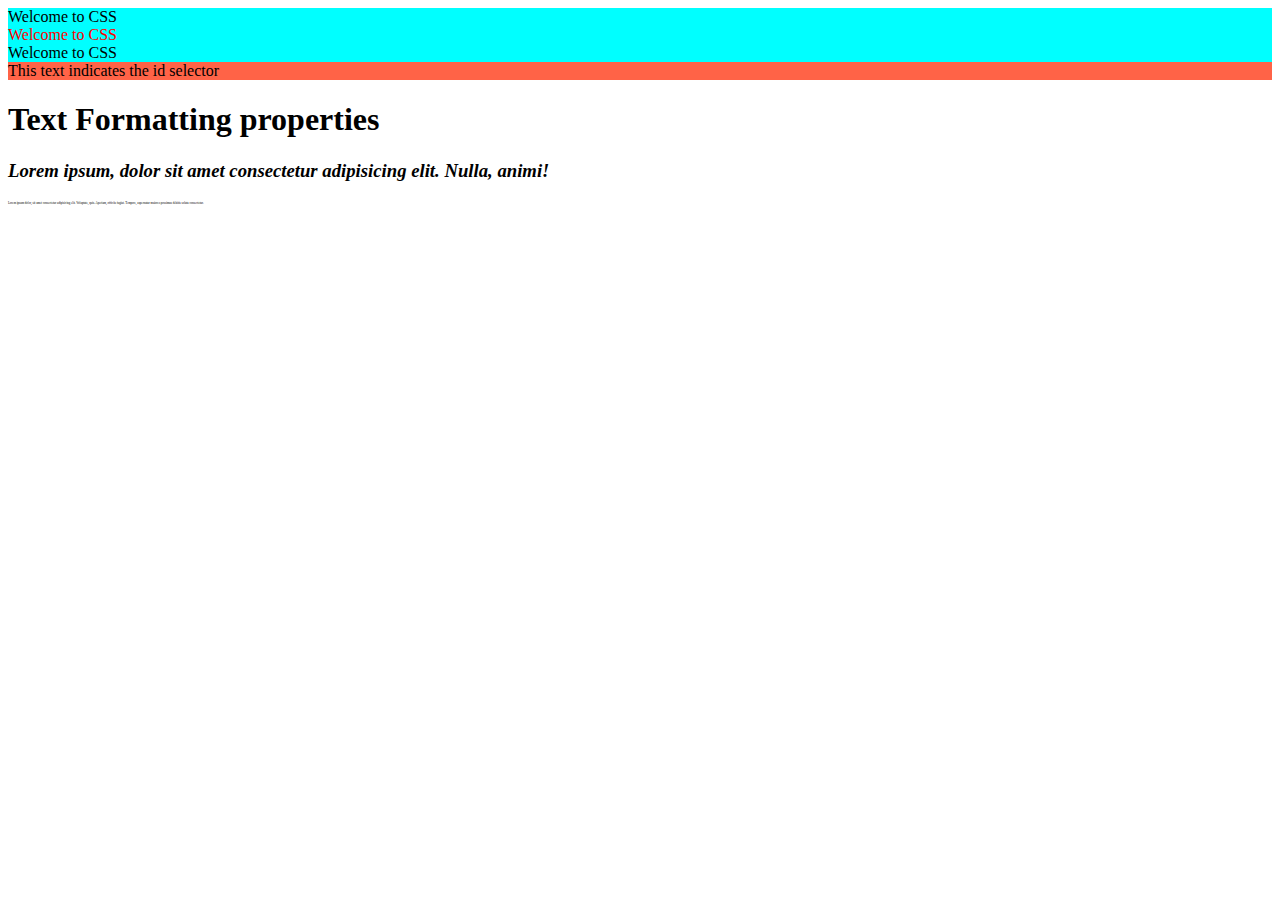
<file: index.html>
<!DOCTYPE html>
<html lang="en">
  <head>
    <meta charset="UTF-8" />
    <meta name="viewport" content="width=device-width, initial-scale=1.0" />
    <title>Document</title>
    <style>
      p {
        color: blue;
      }
    </style>
    <link rel="stylesheet" href="./style.css" />
  </head>
  <body>
    <div class="header">Welcome to CSS</div>
    <div class="header container ">Welcome to CSS</div>
    <div class="header">Welcome to CSS</div>

    <div id="text">This text indicates the id selector</div>

    <h1>
        Text Formatting properties
    </h1>

    <h3 class="font-family">Lorem ipsum, dolor sit amet consectetur adipisicing elit. Nulla, animi!</h3>



    <div class="font-size">
        Lorem ipsum dolor, sit amet consectetur adipisicing elit. Voluptate, quis. Aperiam, officiis fugiat. Tempore, aspernatur maiores possimus debitis soluta consectetur.
    </div>

  </body>
</html>
</file>
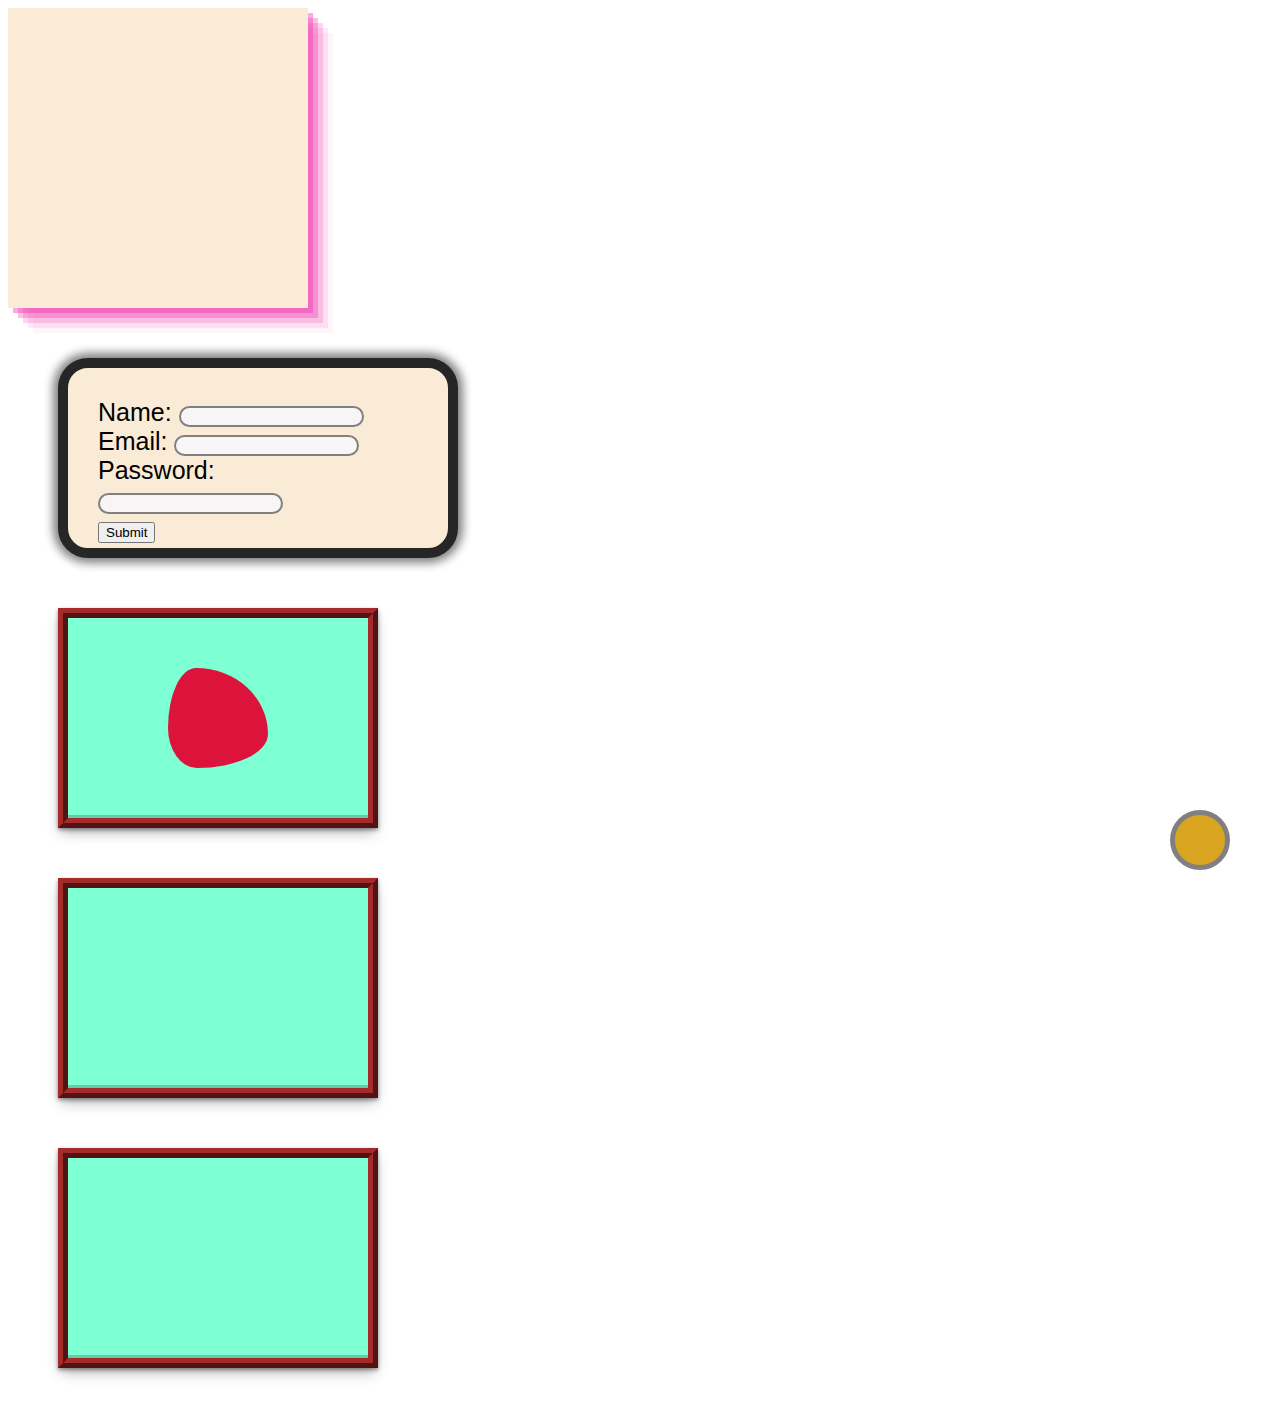
<file: box-model.html>
<!DOCTYPE html>
<html lang="en">
<head>
    <meta charset="UTF-8">
    <meta name="viewport" content="width=device-width, initial-scale=1.0">
    <title>Document</title>

    <style>
        .container{
            width: 300px;
            height: 200px;
            background-color: aquamarine;

            /* margin-left: 30px;
            margin-top: 50px;
            margin-bottom: 90px; */

            /* shorthand property */
            
            /* margin:top right bottom left ; */
            /* margin:50px 0px 90px 30px ; */

            /* //top-bottom left and right */
            /* margin: 30px 60px;  */

            /* applicable for all the sides */
            margin: 50px;

            border-width: 10px;
            border-color: brown;
            border-style:ridge;

            border-radius: 0px;

            display: flex;
            justify-content: center;
            align-items: center;
            box-shadow: rgba(0, 0, 0, 0.4) 0px 2px 4px, rgba(0, 0, 0, 0.3) 0px 7px 13px -3px, rgba(0, 0, 0, 0.2) 0px -3px 0px inset;

        }
        .sub-container{
            width: 100px;
            height: 100px;
            background-color: crimson;
            border-radius: 28% 72% 71% 29% / 60% 66% 34% 40% ;
        }

        .form-container{
            width: 400px;
            height: 200px;
            background-color: antiquewhite;
            border-radius: 30px;
            font-size: 25px;
            font-family:'Segoe UI', Tahoma, Geneva, Verdana, sans-serif;
            border: 10px solid rgb(39, 38, 38);
            margin: 50px;

            padding:30px ;
            box-sizing: border-box;

            /* box-shadow: x-axis y-axis blur spread color; */
            /* box-shadow: 10px 10px 10px 10px gray; */

            box-shadow: 0px 0px 10px 5px gray;
            
        }
        input{
            background-color: rgb(247, 245, 245);
            border: 2px solid gray;
            border-radius: 30px;

        }
        
        .inside-from{
            width: 300px;

        }

        .box-shadow{
            width: 300px;
            height: 300px;
            background-color: antiquewhite;
            box-shadow: rgba(240, 46, 170, 0.4) 5px 5px, rgba(240, 46, 170, 0.3) 10px 10px, rgba(240, 46, 170, 0.2) 15px 15px, rgba(240, 46, 170, 0.1) 20px 20px, rgba(240, 46, 170, 0.05) 25px 25px;
        }


        .chatBot{
            width: 50px;
            height: 50px;
            background-color: goldenrod;
            border: 5px solid gray;
            border-radius: 50%;
            position: fixed;
            bottom: 30px;
            right: 50px;
        }

    </style>
</head>
<body>


    <div class="box-shadow"></div>

    <div class="form-container">
        <div class="inside-from">
            <label>Name:
            <input type="text">
        </label>
        <br>
        <label>Email:
            <input type="email">
        </label>
        <br>
        <label>Password:
            <input type="password">
        </label>
        </div>
        <button>Submit</button>
    </div>



    <div class="container">
        <div class="sub-container"></div>
    </div>
    <div class="container"></div>
    <div class="container"></div>


    <div class="chatBot"></div>
    
</body>
</html>
</file>
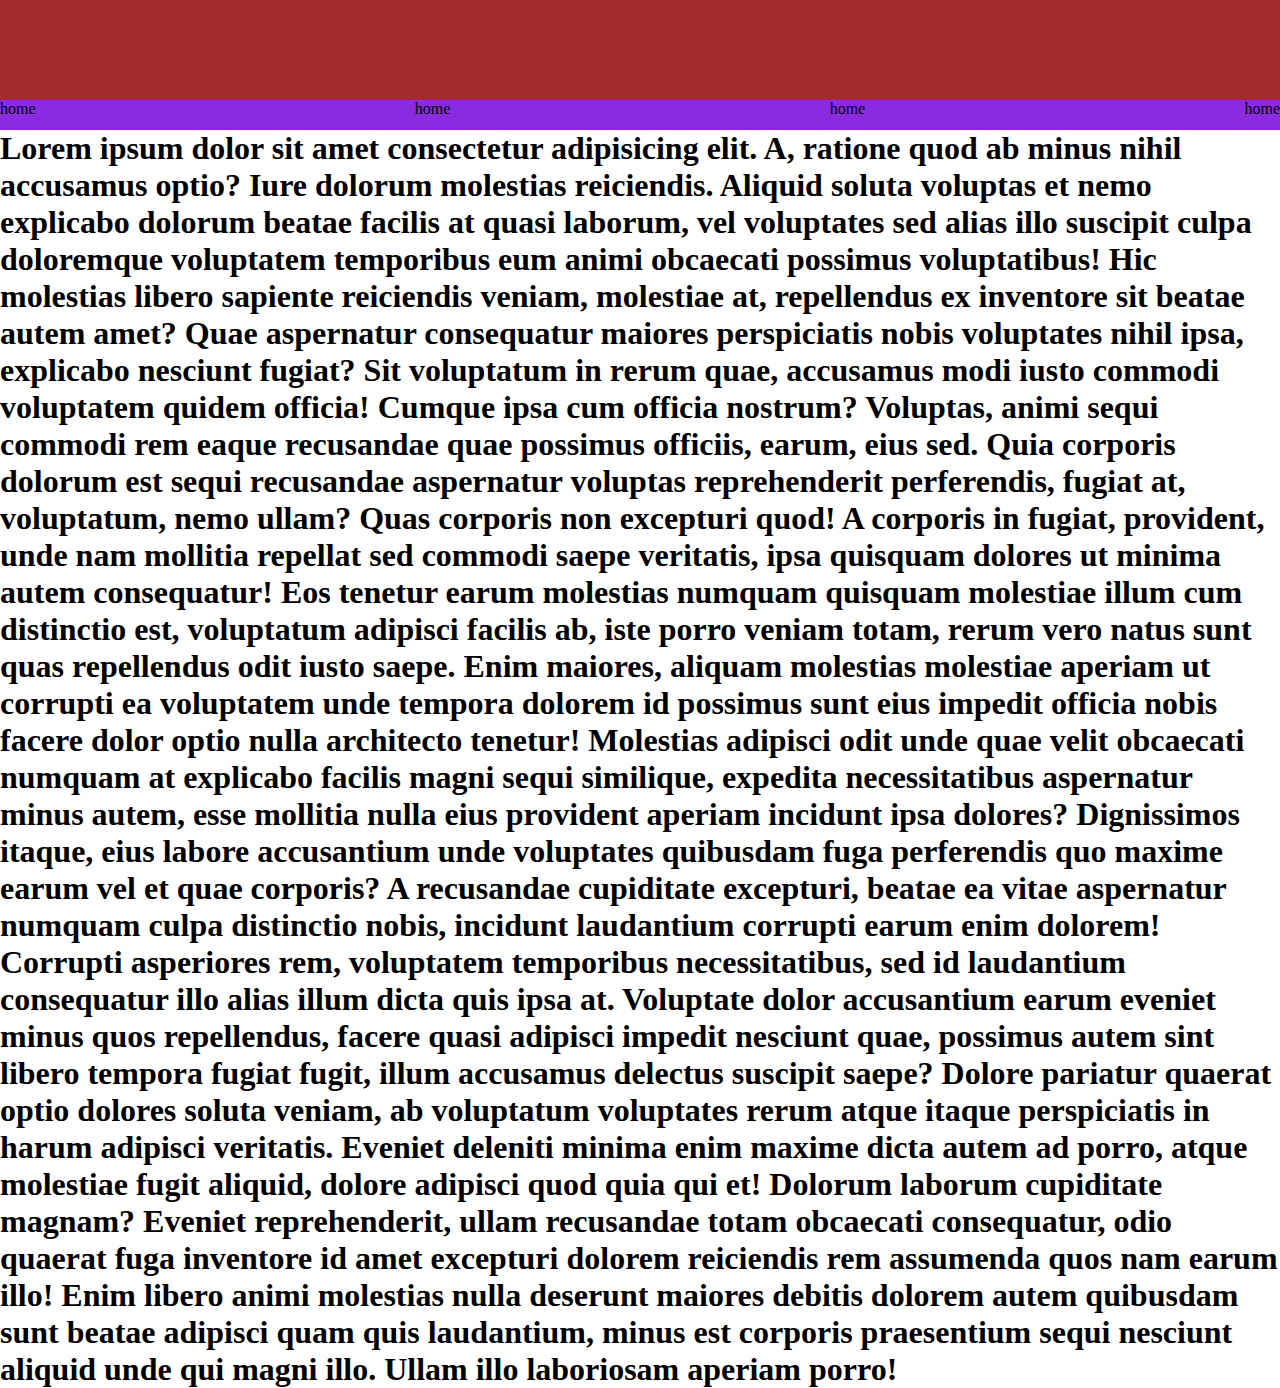
<file: demo.html>
<!DOCTYPE html>
<html lang="en">
<head>
    <meta charset="UTF-8">
    <meta name="viewport" content="width=device-width, initial-scale=1.0">
    <title>Document</title>
    <style>
        *{
            margin: 0;
            padding: 0;
        }
        .header{
            height: 100px;
            background-color: brown;
        }
        .navbar{
            height: 30px;
            background-color: blueviolet;
            display: flex;
            justify-content: space-between;
            position: sticky;
            top:0px ;
        }
    </style>
</head>
<body>

    <div class="header"></div>
    <div class="navbar">
        <span>home</span>
        <span>home</span>
        <span>home</span>
        <span>home</span>
    </div>

    <h1>Lorem ipsum dolor sit amet consectetur adipisicing elit. A, ratione quod ab minus nihil accusamus optio? Iure dolorum molestias reiciendis. Aliquid soluta voluptas et nemo explicabo dolorum beatae facilis at quasi laborum, vel voluptates sed alias illo suscipit culpa doloremque voluptatem temporibus eum animi obcaecati possimus voluptatibus! Hic molestias libero sapiente reiciendis veniam, molestiae at, repellendus ex inventore sit beatae autem amet? Quae aspernatur consequatur maiores perspiciatis nobis voluptates nihil ipsa, explicabo nesciunt fugiat? Sit voluptatum in rerum quae, accusamus modi iusto commodi voluptatem quidem officia! Cumque ipsa cum officia nostrum? Voluptas, animi sequi commodi rem eaque recusandae quae possimus officiis, earum, eius sed. Quia corporis dolorum est sequi recusandae aspernatur voluptas reprehenderit perferendis, fugiat at, voluptatum, nemo ullam? Quas corporis non excepturi quod! A corporis in fugiat, provident, unde nam mollitia repellat sed commodi saepe veritatis, ipsa quisquam dolores ut minima autem consequatur! Eos tenetur earum molestias numquam quisquam molestiae illum cum distinctio est, voluptatum adipisci facilis ab, iste porro veniam totam, rerum vero natus sunt quas repellendus odit iusto saepe. Enim maiores, aliquam molestias molestiae aperiam ut corrupti ea voluptatem unde tempora dolorem id possimus sunt eius impedit officia nobis facere dolor optio nulla architecto tenetur! Molestias adipisci odit unde quae velit obcaecati numquam at explicabo facilis magni sequi similique, expedita necessitatibus aspernatur minus autem, esse mollitia nulla eius provident aperiam incidunt ipsa dolores? Dignissimos itaque, eius labore accusantium unde voluptates quibusdam fuga perferendis quo maxime earum vel et quae corporis? A recusandae cupiditate excepturi, beatae ea vitae aspernatur numquam culpa distinctio nobis, incidunt laudantium corrupti earum enim dolorem! Corrupti asperiores rem, voluptatem temporibus necessitatibus, sed id laudantium consequatur illo alias illum dicta quis ipsa at. Voluptate dolor accusantium earum eveniet minus quos repellendus, facere quasi adipisci impedit nesciunt quae, possimus autem sint libero tempora fugiat fugit, illum accusamus delectus suscipit saepe? Dolore pariatur quaerat optio dolores soluta veniam, ab voluptatum voluptates rerum atque itaque perspiciatis in harum adipisci veritatis. Eveniet deleniti minima enim maxime dicta autem ad porro, atque molestiae fugit aliquid, dolore adipisci quod quia qui et! Dolorum laborum cupiditate magnam? Eveniet reprehenderit, ullam recusandae totam obcaecati consequatur, odio quaerat fuga inventore id amet excepturi dolorem reiciendis rem assumenda quos nam earum illo! Enim libero animi molestias nulla deserunt maiores debitis dolorem autem quibusdam sunt beatae adipisci quam quis laudantium, minus est corporis praesentium sequi nesciunt aliquid unde qui magni illo. Ullam illo laboriosam aperiam porro!</h1>
    
</body>
</html>
</file>
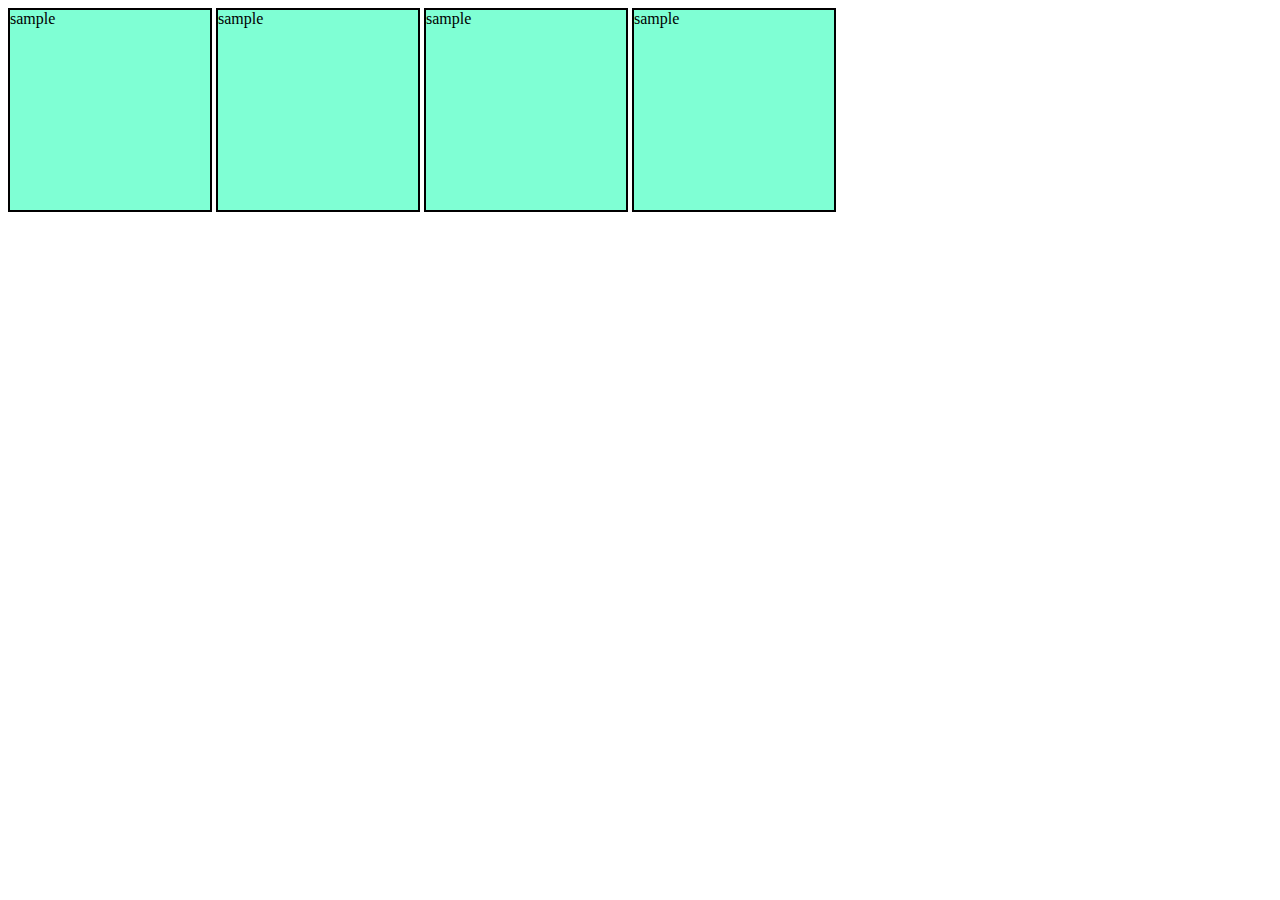
<file: display.html>
<!DOCTYPE html>
<html lang="en">
<head>
    <meta charset="UTF-8">
    <meta name="viewport" content="width=device-width, initial-scale=1.0">
    <title>Document</title>
    <style>
        .box{
            width: 200px;
            height: 200px;
            border: 2px solid black;
            background-color: aquamarine;
            display: inline-block;
        }
    </style>
</head>
<body>

    <div class="box">sample</div>
    <div class="box">sample</div>
    <div class="box">sample</div>
    <div class="box">sample</div>
    
    


</body>
</html>
</file>
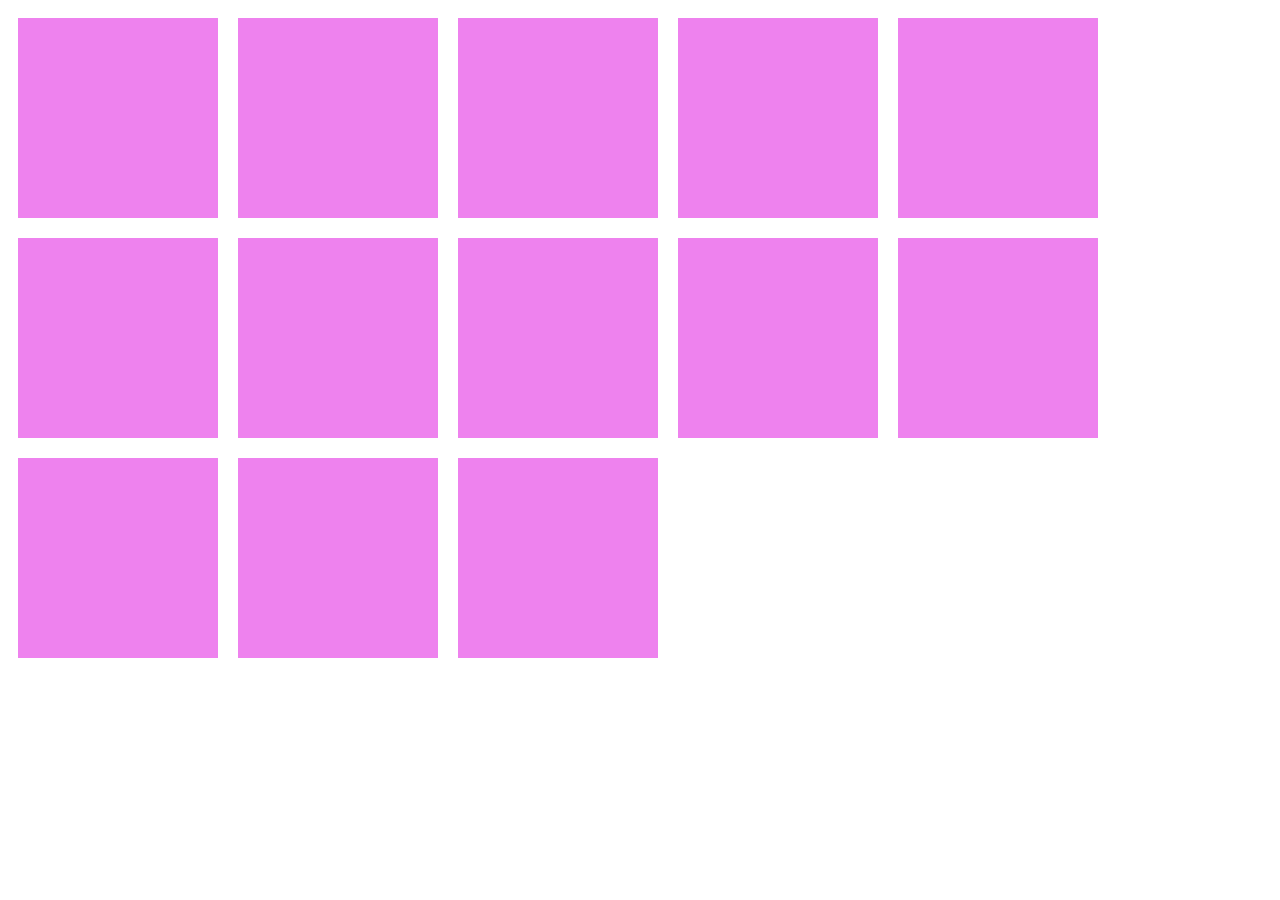
<file: flexbox.html>
<!DOCTYPE html>
<html lang="en">
<head>
    <meta charset="UTF-8">
    <meta name="viewport" content="width=device-width, initial-scale=1.0">
    <title>Document</title>
    <style>
        .parent{
            width: 500px;
            height: 400px;
            background-color: antiquewhite;
            display: flex;
            flex-direction: column-reverse;
        }
        .child{
            width:80px ;
            height: 80px;
            background-color: blue;
            margin: 5px;
        }

        .card{
            display: flex;
            flex-wrap: wrap;
        }
        .box{
            width: 200px;
            height: 200px;
            background-color: violet;
            margin: 10px;
        }
    </style>
</head>
<body>

    <!-- <div class="parent">
        <div class="child">box1</div>
        <div class="child">box2</div>
        <div class="child">box3</div>
        <div class="child">box4</div>
    </div> -->
    <div class="card">
        <div class="box"></div>
        <div class="box"></div>
        <div class="box"></div>
        <div class="box"></div>
        <div class="box"></div>
        <div class="box"></div>
        <div class="box"></div>
        <div class="box"></div>
        <div class="box"></div>
        <div class="box"></div>
        <div class="box"></div>
        <div class="box"></div>
        <div class="box"></div>
    </div>
    
</body>
</html>
</file>
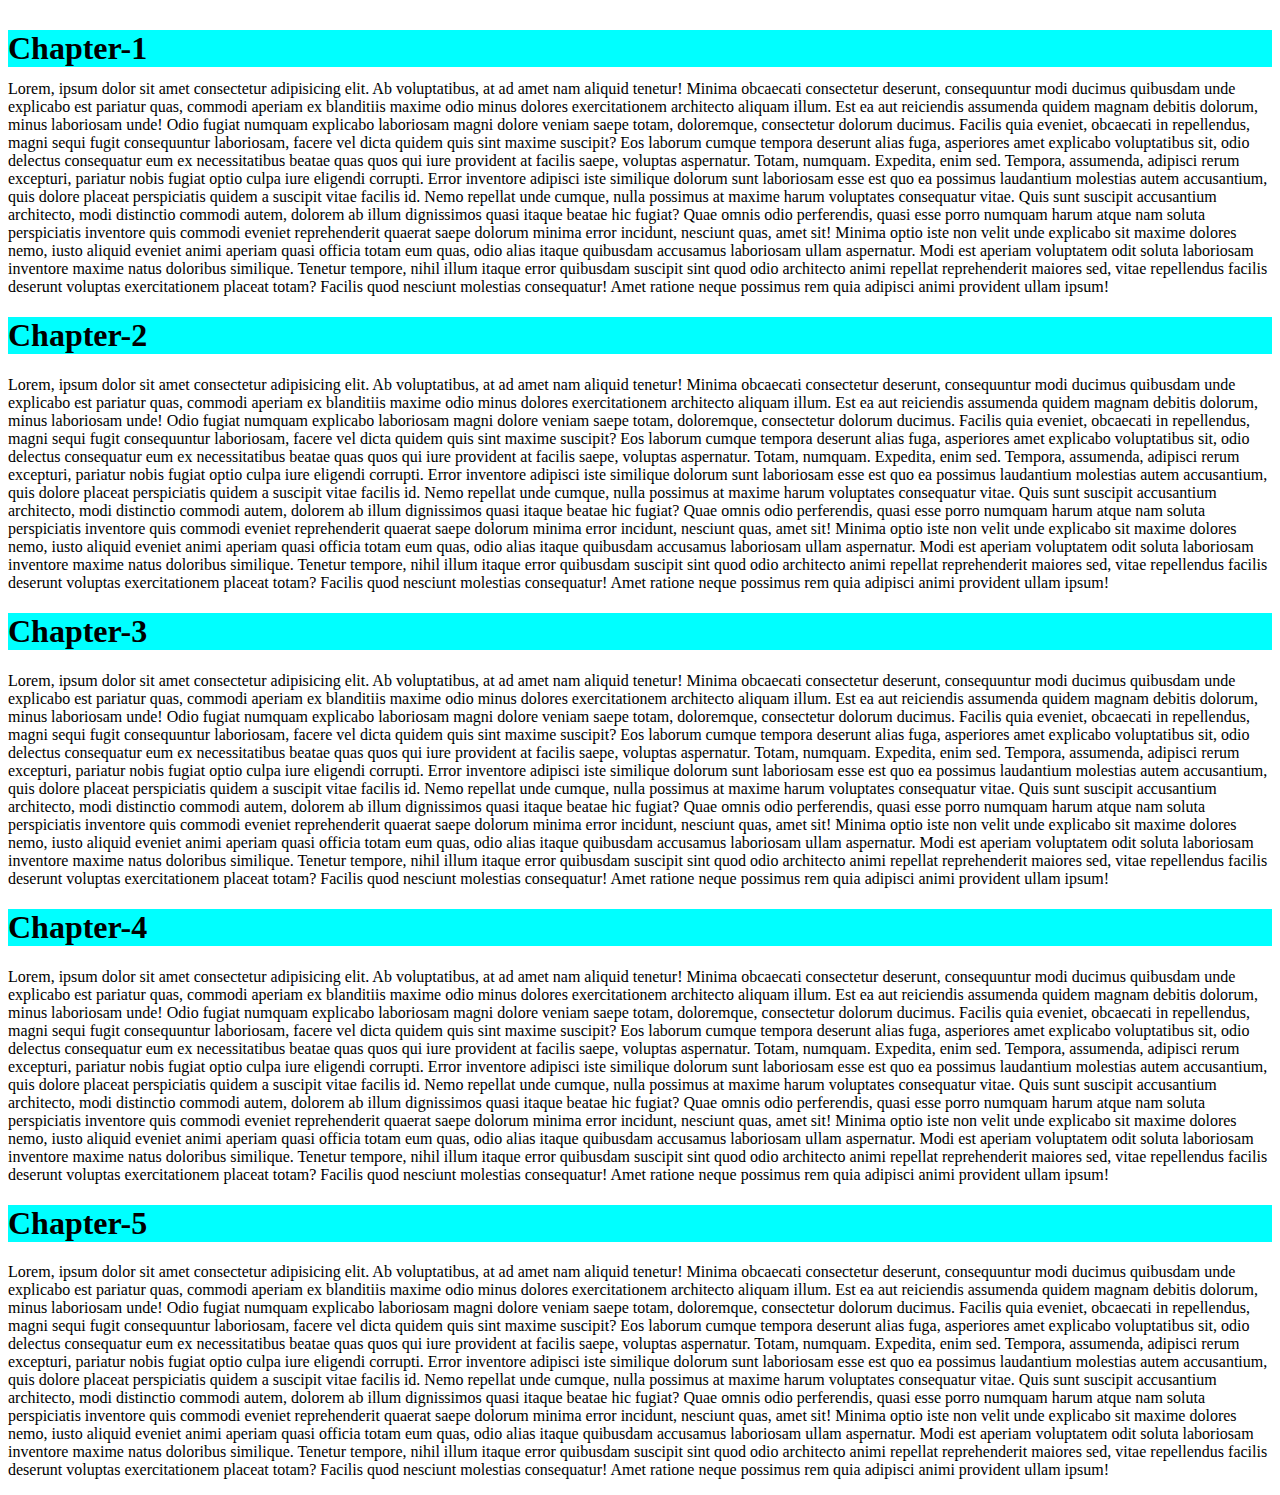
<file: position-sticky.html>
<!DOCTYPE html>
<html lang="en">
<head>
    <meta charset="UTF-8">
    <meta name="viewport" content="width=device-width, initial-scale=1.0">
    <title>Document</title>
    <style>
        .card{
            width: 200px;
            height: 100px;
            background-color: blueviolet;

            position: sticky;
            bottom: 30px;
        }

        h1{
            background-color: aqua;
            position: sticky;
            top: 30px;
        }
    </style>
</head>
<body>

<h1>Chapter-1</h1>   
<p>Lorem, ipsum dolor sit amet consectetur adipisicing elit. Ab voluptatibus, at ad amet nam aliquid tenetur! Minima obcaecati consectetur deserunt, consequuntur modi ducimus quibusdam unde explicabo est pariatur quas, commodi aperiam ex blanditiis maxime odio minus dolores exercitationem architecto aliquam illum. Est ea aut reiciendis assumenda quidem magnam debitis dolorum, minus laboriosam unde! Odio fugiat numquam explicabo laboriosam magni dolore veniam saepe totam, doloremque, consectetur dolorum ducimus. Facilis quia eveniet, obcaecati in repellendus, magni sequi fugit consequuntur laboriosam, facere vel dicta quidem quis sint maxime suscipit? Eos laborum cumque tempora deserunt alias fuga, asperiores amet explicabo voluptatibus sit, odio delectus consequatur eum ex necessitatibus beatae quas quos qui iure provident at facilis saepe, voluptas aspernatur. Totam, numquam. Expedita, enim sed. Tempora, assumenda, adipisci rerum excepturi, pariatur nobis fugiat optio culpa iure eligendi corrupti. Error inventore adipisci iste similique dolorum sunt laboriosam esse est quo ea possimus laudantium molestias autem accusantium, quis dolore placeat perspiciatis quidem a suscipit vitae facilis id. Nemo repellat unde cumque, nulla possimus at maxime harum voluptates consequatur vitae. Quis sunt suscipit accusantium architecto, modi distinctio commodi autem, dolorem ab illum dignissimos quasi itaque beatae hic fugiat? Quae omnis odio perferendis, quasi esse porro numquam harum atque nam soluta perspiciatis inventore quis commodi eveniet reprehenderit quaerat saepe dolorum minima error incidunt, nesciunt quas, amet sit! Minima optio iste non velit unde explicabo sit maxime dolores nemo, iusto aliquid eveniet animi aperiam quasi officia totam eum quas, odio alias itaque quibusdam accusamus laboriosam ullam aspernatur. Modi est aperiam voluptatem odit soluta laboriosam inventore maxime natus doloribus similique. Tenetur tempore, nihil illum itaque error quibusdam suscipit sint quod odio architecto animi repellat reprehenderit maiores sed, vitae repellendus facilis deserunt voluptas exercitationem placeat totam? Facilis quod nesciunt molestias consequatur! Amet ratione neque possimus rem quia adipisci animi provident ullam ipsum!</p> 
<h1>Chapter-2</h1>   
<p>Lorem, ipsum dolor sit amet consectetur adipisicing elit. Ab voluptatibus, at ad amet nam aliquid tenetur! Minima obcaecati consectetur deserunt, consequuntur modi ducimus quibusdam unde explicabo est pariatur quas, commodi aperiam ex blanditiis maxime odio minus dolores exercitationem architecto aliquam illum. Est ea aut reiciendis assumenda quidem magnam debitis dolorum, minus laboriosam unde! Odio fugiat numquam explicabo laboriosam magni dolore veniam saepe totam, doloremque, consectetur dolorum ducimus. Facilis quia eveniet, obcaecati in repellendus, magni sequi fugit consequuntur laboriosam, facere vel dicta quidem quis sint maxime suscipit? Eos laborum cumque tempora deserunt alias fuga, asperiores amet explicabo voluptatibus sit, odio delectus consequatur eum ex necessitatibus beatae quas quos qui iure provident at facilis saepe, voluptas aspernatur. Totam, numquam. Expedita, enim sed. Tempora, assumenda, adipisci rerum excepturi, pariatur nobis fugiat optio culpa iure eligendi corrupti. Error inventore adipisci iste similique dolorum sunt laboriosam esse est quo ea possimus laudantium molestias autem accusantium, quis dolore placeat perspiciatis quidem a suscipit vitae facilis id. Nemo repellat unde cumque, nulla possimus at maxime harum voluptates consequatur vitae. Quis sunt suscipit accusantium architecto, modi distinctio commodi autem, dolorem ab illum dignissimos quasi itaque beatae hic fugiat? Quae omnis odio perferendis, quasi esse porro numquam harum atque nam soluta perspiciatis inventore quis commodi eveniet reprehenderit quaerat saepe dolorum minima error incidunt, nesciunt quas, amet sit! Minima optio iste non velit unde explicabo sit maxime dolores nemo, iusto aliquid eveniet animi aperiam quasi officia totam eum quas, odio alias itaque quibusdam accusamus laboriosam ullam aspernatur. Modi est aperiam voluptatem odit soluta laboriosam inventore maxime natus doloribus similique. Tenetur tempore, nihil illum itaque error quibusdam suscipit sint quod odio architecto animi repellat reprehenderit maiores sed, vitae repellendus facilis deserunt voluptas exercitationem placeat totam? Facilis quod nesciunt molestias consequatur! Amet ratione neque possimus rem quia adipisci animi provident ullam ipsum!</p> 
<h1>Chapter-3</h1>   
<p>Lorem, ipsum dolor sit amet consectetur adipisicing elit. Ab voluptatibus, at ad amet nam aliquid tenetur! Minima obcaecati consectetur deserunt, consequuntur modi ducimus quibusdam unde explicabo est pariatur quas, commodi aperiam ex blanditiis maxime odio minus dolores exercitationem architecto aliquam illum. Est ea aut reiciendis assumenda quidem magnam debitis dolorum, minus laboriosam unde! Odio fugiat numquam explicabo laboriosam magni dolore veniam saepe totam, doloremque, consectetur dolorum ducimus. Facilis quia eveniet, obcaecati in repellendus, magni sequi fugit consequuntur laboriosam, facere vel dicta quidem quis sint maxime suscipit? Eos laborum cumque tempora deserunt alias fuga, asperiores amet explicabo voluptatibus sit, odio delectus consequatur eum ex necessitatibus beatae quas quos qui iure provident at facilis saepe, voluptas aspernatur. Totam, numquam. Expedita, enim sed. Tempora, assumenda, adipisci rerum excepturi, pariatur nobis fugiat optio culpa iure eligendi corrupti. Error inventore adipisci iste similique dolorum sunt laboriosam esse est quo ea possimus laudantium molestias autem accusantium, quis dolore placeat perspiciatis quidem a suscipit vitae facilis id. Nemo repellat unde cumque, nulla possimus at maxime harum voluptates consequatur vitae. Quis sunt suscipit accusantium architecto, modi distinctio commodi autem, dolorem ab illum dignissimos quasi itaque beatae hic fugiat? Quae omnis odio perferendis, quasi esse porro numquam harum atque nam soluta perspiciatis inventore quis commodi eveniet reprehenderit quaerat saepe dolorum minima error incidunt, nesciunt quas, amet sit! Minima optio iste non velit unde explicabo sit maxime dolores nemo, iusto aliquid eveniet animi aperiam quasi officia totam eum quas, odio alias itaque quibusdam accusamus laboriosam ullam aspernatur. Modi est aperiam voluptatem odit soluta laboriosam inventore maxime natus doloribus similique. Tenetur tempore, nihil illum itaque error quibusdam suscipit sint quod odio architecto animi repellat reprehenderit maiores sed, vitae repellendus facilis deserunt voluptas exercitationem placeat totam? Facilis quod nesciunt molestias consequatur! Amet ratione neque possimus rem quia adipisci animi provident ullam ipsum!</p> 
<h1>Chapter-4</h1>   
<p>Lorem, ipsum dolor sit amet consectetur adipisicing elit. Ab voluptatibus, at ad amet nam aliquid tenetur! Minima obcaecati consectetur deserunt, consequuntur modi ducimus quibusdam unde explicabo est pariatur quas, commodi aperiam ex blanditiis maxime odio minus dolores exercitationem architecto aliquam illum. Est ea aut reiciendis assumenda quidem magnam debitis dolorum, minus laboriosam unde! Odio fugiat numquam explicabo laboriosam magni dolore veniam saepe totam, doloremque, consectetur dolorum ducimus. Facilis quia eveniet, obcaecati in repellendus, magni sequi fugit consequuntur laboriosam, facere vel dicta quidem quis sint maxime suscipit? Eos laborum cumque tempora deserunt alias fuga, asperiores amet explicabo voluptatibus sit, odio delectus consequatur eum ex necessitatibus beatae quas quos qui iure provident at facilis saepe, voluptas aspernatur. Totam, numquam. Expedita, enim sed. Tempora, assumenda, adipisci rerum excepturi, pariatur nobis fugiat optio culpa iure eligendi corrupti. Error inventore adipisci iste similique dolorum sunt laboriosam esse est quo ea possimus laudantium molestias autem accusantium, quis dolore placeat perspiciatis quidem a suscipit vitae facilis id. Nemo repellat unde cumque, nulla possimus at maxime harum voluptates consequatur vitae. Quis sunt suscipit accusantium architecto, modi distinctio commodi autem, dolorem ab illum dignissimos quasi itaque beatae hic fugiat? Quae omnis odio perferendis, quasi esse porro numquam harum atque nam soluta perspiciatis inventore quis commodi eveniet reprehenderit quaerat saepe dolorum minima error incidunt, nesciunt quas, amet sit! Minima optio iste non velit unde explicabo sit maxime dolores nemo, iusto aliquid eveniet animi aperiam quasi officia totam eum quas, odio alias itaque quibusdam accusamus laboriosam ullam aspernatur. Modi est aperiam voluptatem odit soluta laboriosam inventore maxime natus doloribus similique. Tenetur tempore, nihil illum itaque error quibusdam suscipit sint quod odio architecto animi repellat reprehenderit maiores sed, vitae repellendus facilis deserunt voluptas exercitationem placeat totam? Facilis quod nesciunt molestias consequatur! Amet ratione neque possimus rem quia adipisci animi provident ullam ipsum!</p> 
<h1>Chapter-5</h1>   
<p>Lorem, ipsum dolor sit amet consectetur adipisicing elit. Ab voluptatibus, at ad amet nam aliquid tenetur! Minima obcaecati consectetur deserunt, consequuntur modi ducimus quibusdam unde explicabo est pariatur quas, commodi aperiam ex blanditiis maxime odio minus dolores exercitationem architecto aliquam illum. Est ea aut reiciendis assumenda quidem magnam debitis dolorum, minus laboriosam unde! Odio fugiat numquam explicabo laboriosam magni dolore veniam saepe totam, doloremque, consectetur dolorum ducimus. Facilis quia eveniet, obcaecati in repellendus, magni sequi fugit consequuntur laboriosam, facere vel dicta quidem quis sint maxime suscipit? Eos laborum cumque tempora deserunt alias fuga, asperiores amet explicabo voluptatibus sit, odio delectus consequatur eum ex necessitatibus beatae quas quos qui iure provident at facilis saepe, voluptas aspernatur. Totam, numquam. Expedita, enim sed. Tempora, assumenda, adipisci rerum excepturi, pariatur nobis fugiat optio culpa iure eligendi corrupti. Error inventore adipisci iste similique dolorum sunt laboriosam esse est quo ea possimus laudantium molestias autem accusantium, quis dolore placeat perspiciatis quidem a suscipit vitae facilis id. Nemo repellat unde cumque, nulla possimus at maxime harum voluptates consequatur vitae. Quis sunt suscipit accusantium architecto, modi distinctio commodi autem, dolorem ab illum dignissimos quasi itaque beatae hic fugiat? Quae omnis odio perferendis, quasi esse porro numquam harum atque nam soluta perspiciatis inventore quis commodi eveniet reprehenderit quaerat saepe dolorum minima error incidunt, nesciunt quas, amet sit! Minima optio iste non velit unde explicabo sit maxime dolores nemo, iusto aliquid eveniet animi aperiam quasi officia totam eum quas, odio alias itaque quibusdam accusamus laboriosam ullam aspernatur. Modi est aperiam voluptatem odit soluta laboriosam inventore maxime natus doloribus similique. Tenetur tempore, nihil illum itaque error quibusdam suscipit sint quod odio architecto animi repellat reprehenderit maiores sed, vitae repellendus facilis deserunt voluptas exercitationem placeat totam? Facilis quod nesciunt molestias consequatur! Amet ratione neque possimus rem quia adipisci animi provident ullam ipsum!</p> 

    

</body>
</html>
</file>
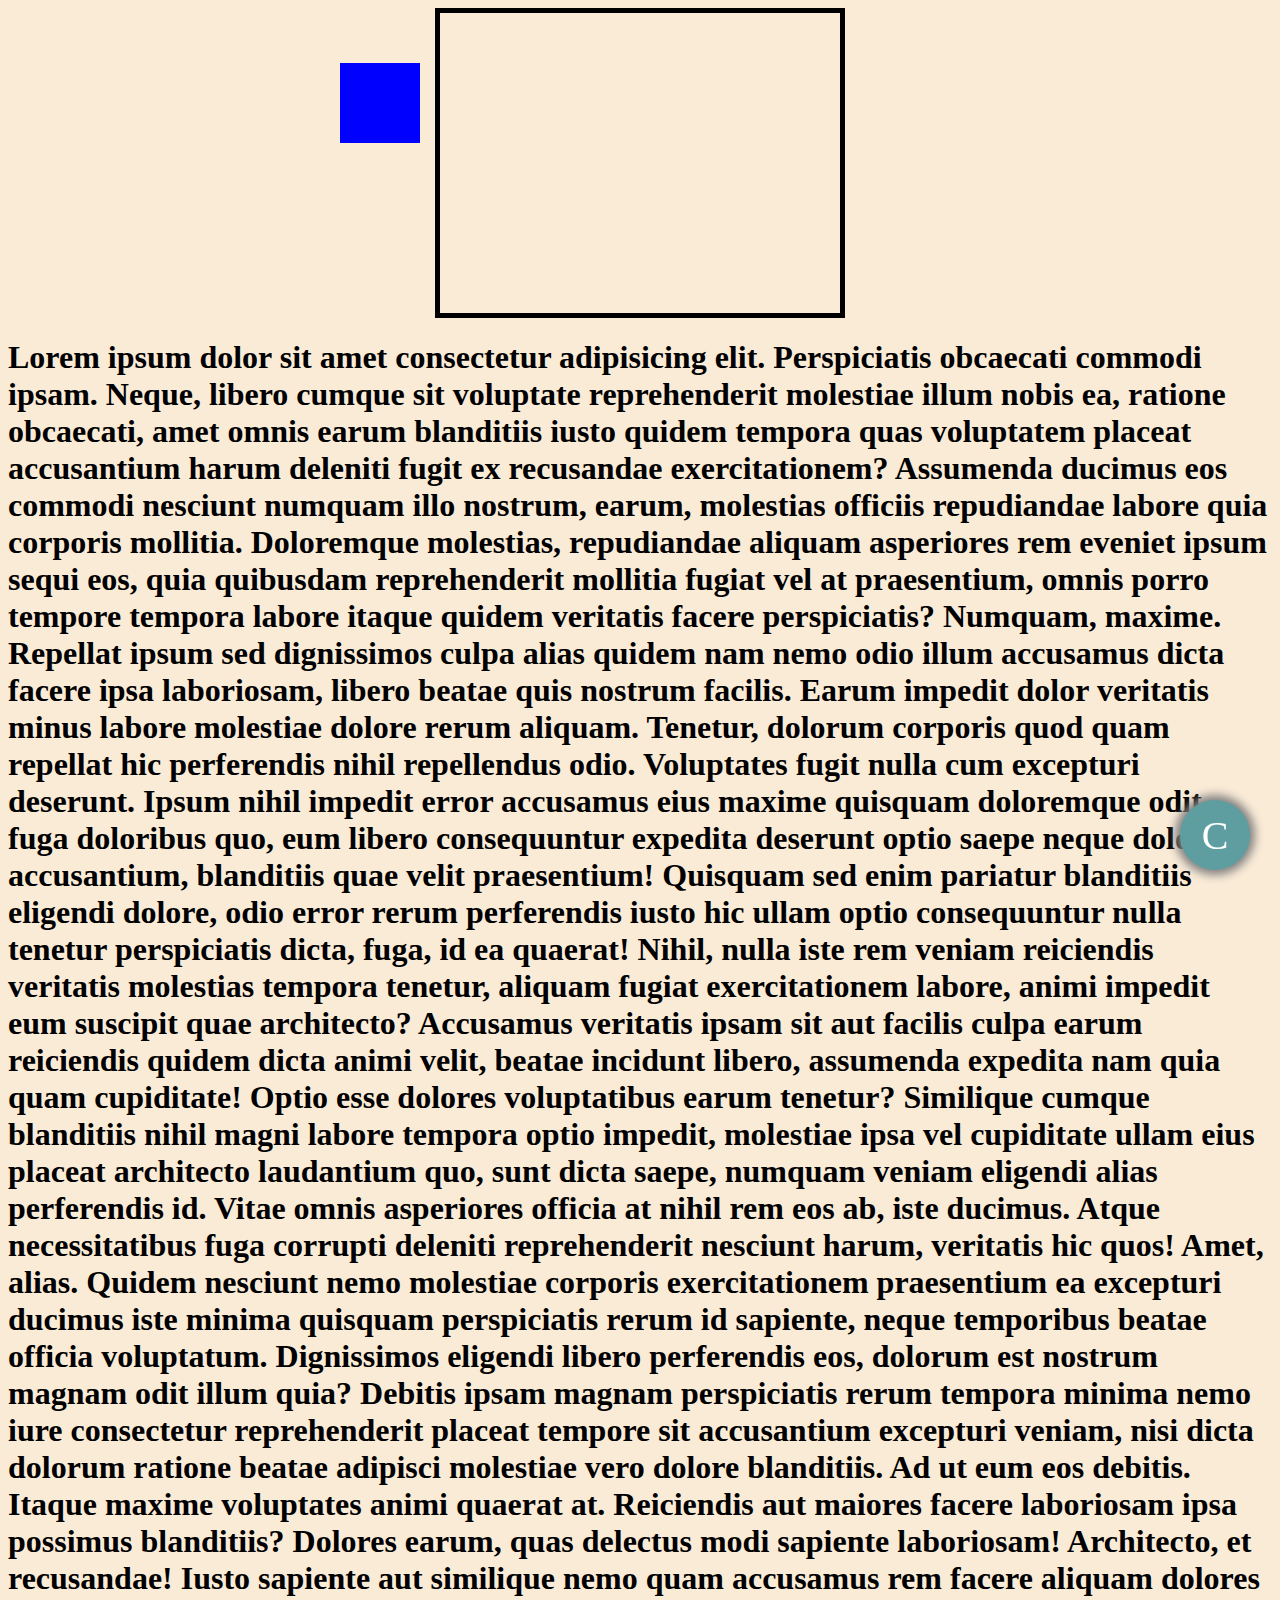
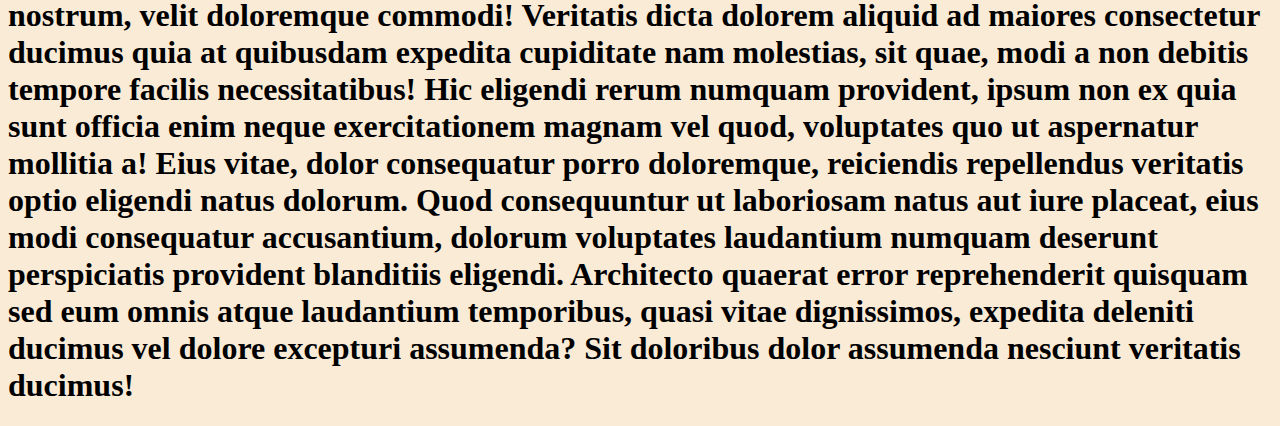
<file: position.html>
<!DOCTYPE html>
<html lang="en">
<head>
    <meta charset="UTF-8">
    <meta name="viewport" content="width=device-width, initial-scale=1.0">
    <title>Document</title>
    <style>

        body{
            background-color: antiquewhite;
        }

        .card{
            width: 200px;
            height: 200px;
            background-color: blue;   
            display: inline-block;     
            margin: 20px;   
            font-size: 30px;
            color: white;
            text-align: center;
        }

        .box3{
            position: absolute;
            top: 200px;
            left: 200px;
        }

        .container{
            width:400px ;
            height: 300px;
            border: 5px solid black;
            margin: auto;
            position: relative;
            /* position: absolute; */
        }
        .sub-container{
            width: 80px;
            height: 80px;
            background-color: blue;
            position: absolute;
            left: -100px;
            top: 50px;


        }

        .chat-bot{
            width: 70px;
            height: 70px;
            background-color: cadetblue;
            border-radius: 50%;
            box-shadow: 0px 0px 10px 5px gray;
            font-size: 40px;
            text-align: center;
            color: white;
            padding-top: 12px;
            box-sizing: border-box;

            position: fixed;
            bottom: 30px;
            right: 30px;
        }

    </style>
</head>
<body>

    <div class="container">
        <div class="sub-container"></div>
    </div>


    <h1>Lorem ipsum dolor sit amet consectetur adipisicing elit. Perspiciatis obcaecati commodi ipsam. Neque, libero cumque sit voluptate reprehenderit molestiae illum nobis ea, ratione obcaecati, amet omnis earum blanditiis iusto quidem tempora quas voluptatem placeat accusantium harum deleniti fugit ex recusandae exercitationem? Assumenda ducimus eos commodi nesciunt numquam illo nostrum, earum, molestias officiis repudiandae labore quia corporis mollitia. Doloremque molestias, repudiandae aliquam asperiores rem eveniet ipsum sequi eos, quia quibusdam reprehenderit mollitia fugiat vel at praesentium, omnis porro tempore tempora labore itaque quidem veritatis facere perspiciatis? Numquam, maxime. Repellat ipsum sed dignissimos culpa alias quidem nam nemo odio illum accusamus dicta facere ipsa laboriosam, libero beatae quis nostrum facilis. Earum impedit dolor veritatis minus labore molestiae dolore rerum aliquam. Tenetur, dolorum corporis quod quam repellat hic perferendis nihil repellendus odio. Voluptates fugit nulla cum excepturi deserunt. Ipsum nihil impedit error accusamus eius maxime quisquam doloremque odit, fuga doloribus quo, eum libero consequuntur expedita deserunt optio saepe neque dolore accusantium, blanditiis quae velit praesentium! Quisquam sed enim pariatur blanditiis eligendi dolore, odio error rerum perferendis iusto hic ullam optio consequuntur nulla tenetur perspiciatis dicta, fuga, id ea quaerat! Nihil, nulla iste rem veniam reiciendis veritatis molestias tempora tenetur, aliquam fugiat exercitationem labore, animi impedit eum suscipit quae architecto? Accusamus veritatis ipsam sit aut facilis culpa earum reiciendis quidem dicta animi velit, beatae incidunt libero, assumenda expedita nam quia quam cupiditate! Optio esse dolores voluptatibus earum tenetur? Similique cumque blanditiis nihil magni labore tempora optio impedit, molestiae ipsa vel cupiditate ullam eius placeat architecto laudantium quo, sunt dicta saepe, numquam veniam eligendi alias perferendis id. Vitae omnis asperiores officia at nihil rem eos ab, iste ducimus. Atque necessitatibus fuga corrupti deleniti reprehenderit nesciunt harum, veritatis hic quos! Amet, alias. Quidem nesciunt nemo molestiae corporis exercitationem praesentium ea excepturi ducimus iste minima quisquam perspiciatis rerum id sapiente, neque temporibus beatae officia voluptatum. Dignissimos eligendi libero perferendis eos, dolorum est nostrum magnam odit illum quia? Debitis ipsam magnam perspiciatis rerum tempora minima nemo iure consectetur reprehenderit placeat tempore sit accusantium excepturi veniam, nisi dicta dolorum ratione beatae adipisci molestiae vero dolore blanditiis. Ad ut eum eos debitis. Itaque maxime voluptates animi quaerat at. Reiciendis aut maiores facere laboriosam ipsa possimus blanditiis? Dolores earum, quas delectus modi sapiente laboriosam! Architecto, et recusandae! Iusto sapiente aut similique nemo quam accusamus rem facere aliquam dolores nostrum, velit doloremque commodi! Veritatis dicta dolorem aliquid ad maiores consectetur ducimus quia at quibusdam expedita cupiditate nam molestias, sit quae, modi a non debitis tempore facilis necessitatibus! Hic eligendi rerum numquam provident, ipsum non ex quia sunt officia enim neque exercitationem magnam vel quod, voluptates quo ut aspernatur mollitia a! Eius vitae, dolor consequatur porro doloremque, reiciendis repellendus veritatis optio eligendi natus dolorum. Quod consequuntur ut laboriosam natus aut iure placeat, eius modi consequatur accusantium, dolorum voluptates laudantium numquam deserunt perspiciatis provident blanditiis eligendi. Architecto quaerat error reprehenderit quisquam sed eum omnis atque laudantium temporibus, quasi vitae dignissimos, expedita deleniti ducimus vel dolore excepturi assumenda? Sit doloribus dolor assumenda nesciunt veritatis ducimus!</h1>

    <!-- <div class="card box">box1</div>
    <div class="card box">box2</div>
    <div class="card box3">box3</div>
    <div class="card box">box4</div> -->

    <div class="chat-bot">C</div>
    
</body>
</html>
</file>
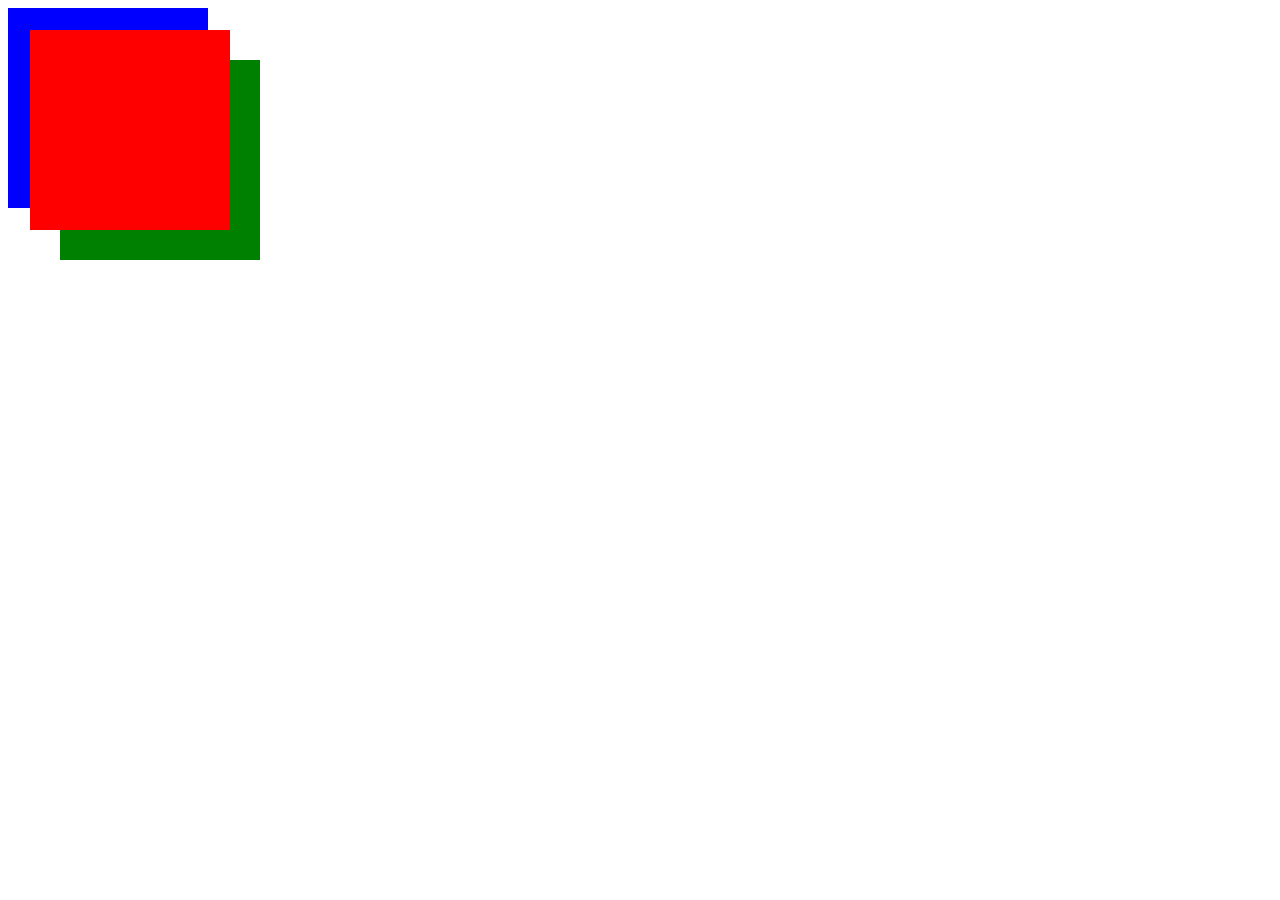
<file: z-index.html>
<!DOCTYPE html>
<html lang="en">
<head>
    <meta charset="UTF-8">
    <meta name="viewport" content="width=device-width, initial-scale=1.0">
    <title>Document</title>
    <style>
    .card{
        width: 200px;
        height: 200px;
        position: absolute;
    }

    .box1{
        background-color: blue;
        z-index: 2;
    }
    .box2{
        background-color: red;
        top: 30px;
        left: 30px;
        z-index: 3;
    }

    .box3{
        background-color: green;
        top: 60px;
        left: 60px;
    }
</style>

</head>
<body>

    <div class="card box1"></div>
    <div class="card box2"></div>
    <div class="card box3"></div>
    
</body>
</html>
</file>
<file: style.css>
h2{
    color: green;
}

.header{
    background-color: aqua;
}


#text{
    background-color: tomato;
}

.container{
    color: red;
}


.font-family{
    font-family: cursive;
    font-style: italic;
}

.font-size{
    font-size: 3px;
}
</file>
